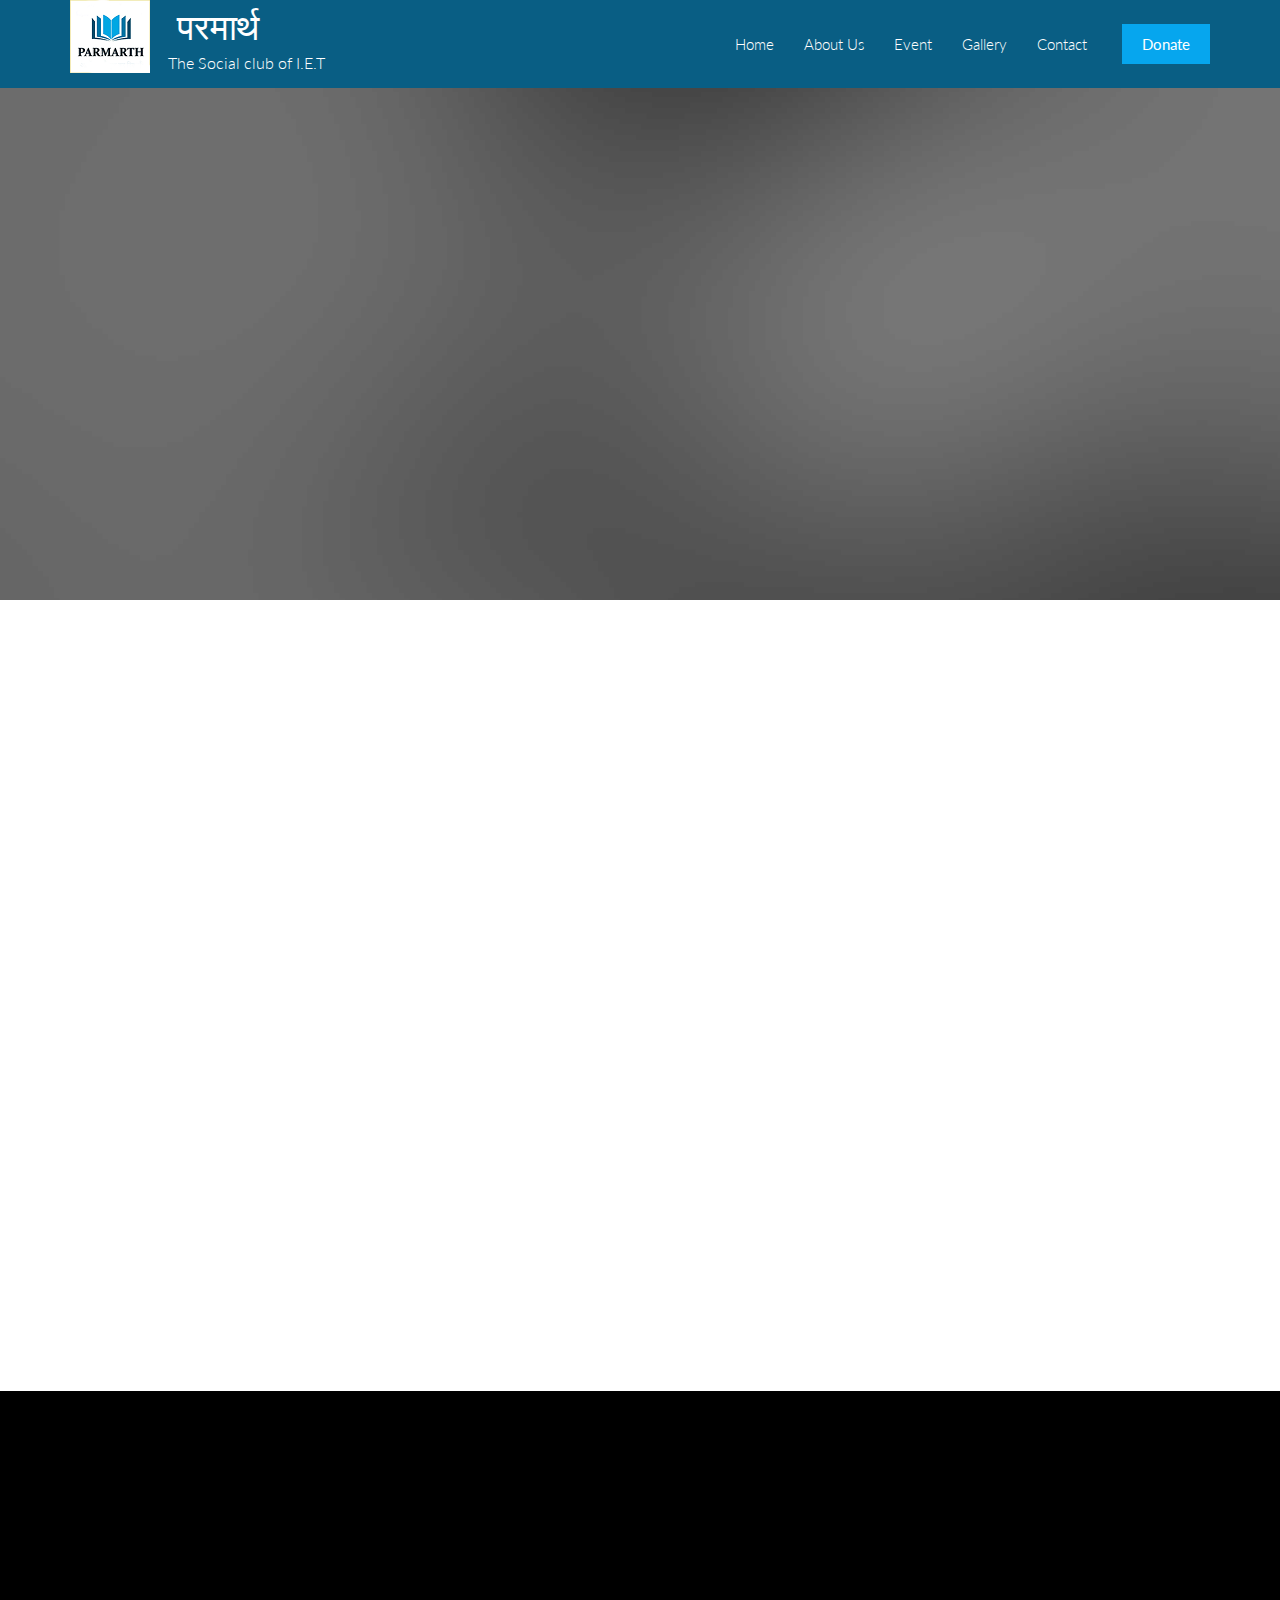
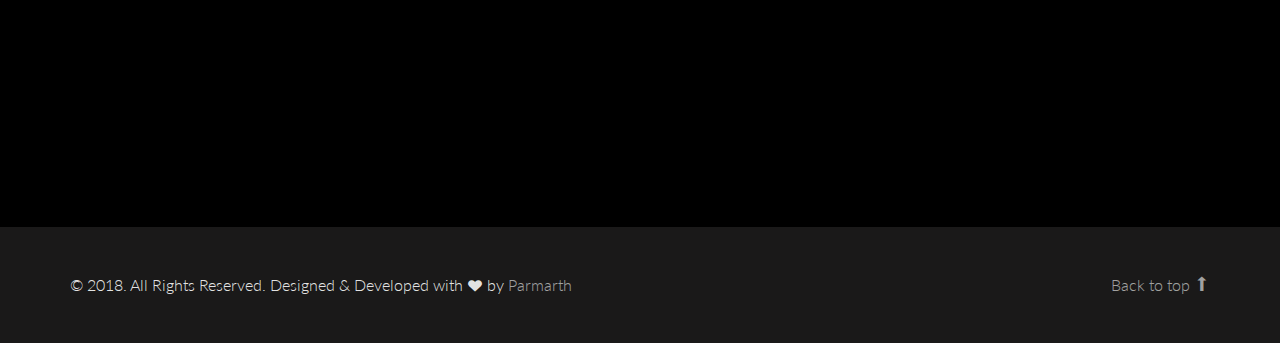
<file: Desktop/Projects/charity/donate.html>
<!DOCTYPE html>

<html lang="en">
  <head>
    <meta charset="utf-8">
    <meta name="viewport" content="width=device-width, initial-scale=1">
    <title>Parmarth</title>
    
    <link href="https://fonts.googleapis.com/css?family=Lato:300,400,700|Montserrat:300,400,700,900" rel="stylesheet">
    <link rel="stylesheet" href="css/styles-merged.css">
    <link rel="stylesheet" href="css/style.min.css">
    <link rel="stylesheet" href="css/custom.css">

    <!--[if lt IE 9]>
      <script src="js/vendor/html5shiv.min.js"></script>
      <script src="js/vendor/respond.min.js"></script>
    <![endif]-->
  </head>
  <body>

    
      <nav class="navbar navbar-default probootstrap-navbar">
        <div class="container">
          <div class="navbar-header">
            <button type="button" class="navbar-toggle collapsed" data-toggle="collapse" data-target="#navbar-collapse" aria-expanded="false" aria-controls="navbar">
              <span class="sr-only">Toggle navigation</span>
              <span class="icon-bar"></span>
              <span class="icon-bar"></span>
              <span class="icon-bar"></span>
            </button>
              <a href="index.html"><img src="img/parmarth2.png"></a>
		   <h1 style="color:white;float:right;transform:translate(-130px,0px);">परमार्थ</h1>
			<p style="color:white;float:right;transform:translate(18px,50px);">The Social club of I.E.T</p>
          </div>

          
         <div id="navbar-collapse" class="navbar-collapse collapse">
            <ul class="nav navbar-nav navbar-right">
              <li><a href="index.html">Home</a></li>
              <li><a href="about.html">About Us</a></li>
              <li><a href="events.html">Event</a></li>
			   <li><a href="gallery.html">Gallery</a></li>
			    <li><a href="contact.html">Contact</a></li>
              
              
              <li class="probootstra-cta-button last"><a href="donate.html" class="btn btn-primary">Donate</a></li>
            </ul>
          </div>
        </div>
      </nav>
      
      <section class="probootstrap-hero probootstrap-hero-inner" style="background-image: url(img/hero_bg_bw_1.jpg)"  data-stellar-background-ratio="0.5">
        <div class="container">
          <div class="row">
            <div class="col-md-12">
              <div class="probootstrap-slider-text probootstrap-animate" data-animate-effect="fadeIn">
                <h1 class="probootstrap-heading probootstrap-animate">Donate <span>Together we can make a difference</span></h1>
              </div>
            </div>
          </div>
        </div>
      </section>

      <section class="probootstrap-section">
        <div class="container">
          <div class="row">
          <div class="col-md-5 probootstrap-animate">
            <form action="#" method="post" class="probootstrap-form">
              <div class="form-group">
                <label for="name">Full Name</label>
                <input type="text" class="form-control" id="name" name="name" placeholder="eg. Parmarth">
              </div>
              <div class="form-group">
                <label for="email">Email</label>
                <input type="email" class="form-control" id="email" name="email" placeholder="eg. parmarth@gmail.com">
              </div>
              <div class="form-group">
                <label for="amount">Amount</label>
                <input type="text" class="form-control" id="amount" name="amount" placeholder="Rs.1000">
              </div>
              <div class="form-group">
                <label for="message">Note</label>
                <textarea cols="30" rows="10" class="form-control" id="message" name="message" placeholder="eg. This donation is for the children who needs food."></textarea>
              </div>
              <div class="form-group">
                <input type="submit" class="btn btn-primary btn-lg" id="submit" name="submit" value="Donate">
              </div>
            </form>
          </div>

          <div class="col-md-6 col-md-push-1 probootstrap-animate">
            
            
            <h4>Lucknow Office</h4>
            <ul class="probootstrap-contact-info">
              <li><i class="icon-pin"></i> <span>I.E.T Lucknow,sitapur road</span></li>
              <li><i class="icon-email"></i><span>www.parmarth.com</span></li>
              <li><i class="icon-phone"></i><span>+917726040294</span></li>
            </ul>

            

            
            
          </div>
          
        </div>
        </div>
      </section>
      

      <footer class="probootstrap-footer probootstrap-bg">
        <div class="container">
          <div class="row">
            <div class="col-md-4 probootstrap-animate">
              <div class="probootstrap-footer-widget">
                <h3>About Us</h3>
                <p>Do you want to be even more successful? Learn to love learning and growth. The more effort you put into improving your skills, the bigger the payoff you will get. Realize that things will be hard at first, but the rewards will be worth it.</p>
                <ul class="probootstrap-footer-social">
                 
                  <li><a href="#"><i class="icon-facebook"></i></a></li>
                  <li><a href="#"><i class="icon-linkedin"></i></a></li>
                  <li><a href="#"><i class="icon-youtube"></i></a></li>
                </ul>
              </div>
            </div>
           
            <div class="col-md-4 probootstrap-animate">
              <div class="probootstrap-footer-widget">
                <h3>Contact Info</h3>
                <ul class="probootstrap-contact-info">
                  <li><i class="icon-location2"></i> <span>I.E.T Lucknown,sitapur road</span></li>
                  <li><i class="icon-mail"></i><span>ietparmarth@gmail.com</span></li>
                  <li><i class="icon-phone2"></i><span>+917726040294</span></li>
                </ul>
                
              </div>
            </div>

            <div class="col-md-4 probootstrap-animate">
              <div class="probootstrap-footer-widget">
                <h3>Donation</h3>
                <p>Together we can make a difference.</p>
                <p><a href="#" class="btn btn-primary">Donate Now</a></p>
              </div>
            </div>
           
          </div>
          <!-- END row -->
          
        </div>

        <div class="probootstrap-copyright">
          <div class="container">
            <div class="row">
              <div class="col-md-8 text-left">
                <p>&copy; 2018. All Rights Reserved. Designed &amp; Developed with <i class="icon icon-heart"></i> by <a href="#">Parmarth</a></p>
              </div>
              <div class="col-md-4 probootstrap-back-to-top">
                <p><a href="#" class="js-backtotop">Back to top <i class="icon-arrow-long-up"></i></a></p>
              </div>
            </div>
          </div>
        </div>
      </footer>

    <script src="js/scripts.min.js"></script>
    <script src="js/main.min.js"></script>
    <script src="js/custom.js"></script>

  </body>
</html>
</file>
<file: Desktop/Projects/charity/css/custom.css>
/* Your custom css code goes here */
</file>
<file: Desktop/Projects/charity/css/style.min.css>
/*!==============================
 * Theme Name: Charity
 * Theme URL: https://probootstrap.com/charity-free-non-profit-responsive-bootstrap-website-template
 * Author: ProBootstrap.com
 * Author URL: https://probootstrap.com
 * License: Released for free under the Creative Commons Attribution 3.0 license (probootstrap.com/license)
 */.btn:active,.probootstrap-navbar,.progress{-webkit-box-shadow:none}@font-face{font-family:icomoon;src:url(../fonts/icomoon/icomoon.eot?1z9v6x);src:url(../fonts/icomoon/icomoon.eot?1z9v6x#iefix) format("embedded-opentype"),url(../fonts/icomoon/icomoon.ttf?1z9v6x) format("truetype"),url(../fonts/icomoon/icomoon.woff?1z9v6x) format("woff"),url(../fonts/icomoon/icomoon.svg?1z9v6x#icomoon) format("svg");font-weight:400;font-style:normal}html{overflow-x:hidden}body{background:#fff;color:#637381;line-height:26px;font-size:16px;font-weight:300;font-family:Lato,Arial,sans-serif}h1,h2,h3,h4,h5,h6{color:#000;line-height:1.5;font-family:Montserrat,Arial,sans-serif;font-weight:400;margin:0 0 30px}h1{font-size:36px}h2{font-size:30px;line-height:38px}.probootstrap-navbar .dropdown-submenu>a:before,.probootstrap-navbar .dropdown>a:before{font-family:icomoon;font-style:normal;font-weight:400;line-height:1;speak:none;font-variant:normal;-webkit-font-smoothing:antialiased;-moz-osx-font-smoothing:grayscale}h3{font-size:24px}h4{font-size:22px}h5{text-transform:uppercase}h5,h6{font-size:14px}ol,p,ul{margin-bottom:30px}a{-webkit-transition:.3s all;transition:.3s all;color:#06A6EE}a:active,a:focus,a:hover{color:#095e84;text-decoration:none}.probootstrap-navbar{border:none;box-shadow:none;border-radius:0;margin-bottom:0;background:#095e84;-webkit-transition:.3s all;transition:.3s all;position:absolute;top:0;left:0;width:100%;z-index:4}@media screen and (max-width:768px){.probootstrap-navbar{background:#000;-webkit-box-shadow:0 2px 10px 0 rgba(0,0,0,.1);box-shadow:0 2px 10px 0 rgba(0,0,0,.1)}}.probootstrap-navbar .navbar-toggle{top:20px;border:none}.probootstrap-navbar .navbar-toggle:focus,.probootstrap-navbar .navbar-toggle:hover{background-color:transparent}.probootstrap-navbar .navbar-toggle span.icon-bar{-webkit-transition:all .15s;transition:all .15s}.probootstrap-navbar .navbar-toggle span:nth-child(2){-webkit-transform:rotate(45deg);transform:rotate(45deg);-webkit-transform-origin:10% 10%;transform-origin:10% 10%}.probootstrap-navbar .navbar-toggle span:nth-child(3){opacity:0}.probootstrap-navbar .navbar-toggle span:nth-child(4){-webkit-transform:rotate(-45deg);transform:rotate(-45deg);-webkit-transform-origin:10% 90%;transform-origin:10% 90%}.probootstrap-navbar .navbar-toggle.collapsed span:nth-child(2),.probootstrap-navbar .navbar-toggle.collapsed span:nth-child(4){-webkit-transform:rotate(0);transform:rotate(0)}.probootstrap-navbar .navbar-toggle.collapsed span:nth-child(3){opacity:1}.probootstrap-navbar .navbar-brand,.probootstrap-navbar .navbar-nav>li>a,.probootstrap-navbar .parent-nav-link-padding{margin-left:15px;margin-right:15px;padding:34px 0}.probootstrap-navbar .dropdown-header{color:rgba(255,255,255,.2);padding-left:10px;text-transform:uppercase}.probootstrap-navbar .dropdown>a{padding-right:10px!important;position:relative;display:block}@media screen and (max-width:480px){.probootstrap-navbar .dropdown>a{display:block;padding-right:0}}.probootstrap-navbar .dropdown>a:before{text-transform:none;position:absolute;top:50%;right:0;margin-right:-10px;margin-top:-11px;content:"\e924";font-size:20px;color:rgba(255,255,255,.5);-webkit-transition:.3s all;transition:.3s all}@media screen and (max-width:768px){.probootstrap-navbar .navbar-brand,.probootstrap-navbar .navbar-nav>li>a,.probootstrap-navbar .parent-nav-link-padding{padding-top:15px!important;padding-bottom:15px!important}.probootstrap-navbar .dropdown>a:before{color:rgba(0,0,0,.2)}}.probootstrap-navbar .dropdown>a:hover:before{-webkit-transform:rotate(180deg);transform:rotate(180deg)}.probootstrap-navbar .dropdown.open>a,.probootstrap-navbar .dropdown:active>a,.probootstrap-navbar .dropdown:focus>a,.probootstrap-navbar .dropdown:hover>a{-webkit-transition:.3s all;transition:.3s all}.probootstrap-navbar .dropdown.open>a:before,.probootstrap-navbar .dropdown:active>a:before,.probootstrap-navbar .dropdown:focus>a:before,.probootstrap-navbar .dropdown:hover>a:before{-webkit-transform:rotate(180deg);transform:rotate(180deg)}.probootstrap-navbar .dropdown>.dropdown-menu>li a{padding:10px;color:rgba(255,255,255,.8)}.probootstrap-navbar .dropdown>.dropdown-menu>li a:hover,.probootstrap-navbar .dropdown>.dropdown-menu>li.open>a,.probootstrap-navbar .dropdown>.dropdown-menu>li:active>a,.probootstrap-navbar .dropdown>.dropdown-menu>li:focus>a,.probootstrap-navbar .dropdown>.dropdown-menu>li:hover>a{color:#fff;background:0 0!important;border-top:none}.probootstrap-navbar .dropdown>.dropdown-menu>li.dropdown-submenu.open>a,.probootstrap-navbar .dropdown>.dropdown-menu>li.dropdown-submenu:active>a,.probootstrap-navbar .dropdown>.dropdown-menu>li.dropdown-submenu:focus>a,.probootstrap-navbar .dropdown>.dropdown-menu>li.dropdown-submenu:hover>a{border-top:none}.probootstrap-navbar .dropdown>.dropdown-menu>li.dropdown-submenu.open>a:before,.probootstrap-navbar .dropdown>.dropdown-menu>li.dropdown-submenu:active>a:before,.probootstrap-navbar .dropdown>.dropdown-menu>li.dropdown-submenu:focus>a:before,.probootstrap-navbar .dropdown>.dropdown-menu>li.dropdown-submenu:hover>a:before{color:#000}.probootstrap-navbar .dropdown>.dropdown-menu>li.active>a{color:#fff}.probootstrap-navbar .navbar-right .dropdown-menu{right:auto}.probootstrap-navbar .dropdown-menu{border:none;background:#06A6EE;border-radius:0;-webkit-box-shadow:0 0 7px 0 rgba(0,0,0,.15);box-shadow:0 0 7px 0 rgba(0,0,0,.15);min-width:200px;white-space:normal;word-wrap:break-word}.probootstrap-half .image .image-bg img,.probootstrap-service-2 .image .image-bg img{min-width:100%;min-height:100%}.probootstrap-navbar .dropdown-menu a{white-space:normal}@media screen and (max-width:768px){.probootstrap-navbar .dropdown-menu{width:100%;padding:10px 15px}.probootstrap-navbar .dropdown-menu a{color:#fff}}.probootstrap-navbar .navbar-brand{padding-top:0!important;padding-bottom:0!important;font-size:30px;text-transform:uppercase;background:url(../img/logo.png) left 100% no-repeat;top:24px;position:relative;width:220px;height:43px;text-indent:-999999px;-webkit-transition:.2s all;transition:.2s all}@media screen and (max-width:768px){.probootstrap-navbar .navbar-brand{top:0;background-position:left 100%;margin-top:20px;margin-bottom:20px}}@media only screen and (-webkit-min-device-pixel-ratio:2),only screen and (min--moz-device-pixel-ratio:2),only screen and (min-device-pixel-ratio:2),only screen and (min-resolution:192dpi),only screen and (min-resolution:2dppx){.probootstrap-navbar .navbar-brand{position:relative;width:220px;height:43px;background:url(../img/logo@2x.png) left 100% no-repeat;background-size:cover}}.probootstrap-navbar .navbar-nav>li>a{color:#fff;font-size:15px;position:relative}@media screen and (max-width:768px){.probootstrap-navbar .navbar-nav>li>a{padding-top:8px;padding-bottom:8px;color:rgba(255,255,255,.7)}}.probootstrap-navbar .navbar-nav>li>a:active,.probootstrap-navbar .navbar-nav>li>a:focus,.probootstrap-navbar .navbar-nav>li>a:hover{color:rgba(255,255,255,.7)}.probootstrap-navbar .navbar-nav>li.open>a,.probootstrap-navbar .navbar-nav>li.open>a:focus,.probootstrap-navbar .navbar-nav>li.open>a:hover{background:0 0}.probootstrap-navbar .navbar-nav>li.active>a{background:0 0!important;color:#06A6EE!important}.probootstrap-navbar .navbar-nav>li.active>a:active,.probootstrap-navbar .navbar-nav>li.active>a:focus,.probootstrap-navbar .navbar-nav>li.active>a:hover{background:0 0}.probootstrap-navbar .navbar-nav>li>.dropdown-menu:before{border:1px solid #06A6EE;content:"";position:absolute;top:-20px;left:40px;border-color:rgba(253,190,52,0);border-bottom-color:#06A6EE;border-width:10px;margin-left:-10px}@media screen and (max-width:768px){.probootstrap-navbar .navbar-nav>li.active>a{color:rgba(255,255,255,.7)!important}.probootstrap-navbar .navbar-nav>li>.dropdown-menu:before{display:none}}.probootstrap-navbar .navbar-nav>li.probootstra-cta-button>a{padding:10px 20px;margin-top:24px;background:#06A6EE;color:#fff;border-radius:0;border:none}.probootstrap-navbar .navbar-nav>li.probootstra-cta-button>a:active,.probootstrap-navbar .navbar-nav>li.probootstra-cta-button>a:focus{outline:0}.probootstrap-navbar .navbar-nav>li.probootstra-cta-button>a.btn-ghost{background:0 0;border-radius:0;color:#fff;border:2px solid rgba(255,255,255,.4)}.probootstrap-navbar .navbar-nav>li.probootstra-cta-button.last{margin-left:20px}.probootstrap-navbar .navbar-nav>li.probootstra-cta-button.last>a{margin-left:0;margin-right:0}@media screen and (max-width:768px){.probootstrap-navbar .navbar-nav>li.probootstra-cta-button>a{margin-bottom:10px;margin-top:0}.probootstrap-navbar .navbar-nav>li.probootstra-cta-button.last{margin-left:0}.probootstrap-navbar .navbar-nav>li.probootstra-cta-button.last>a{margin-left:15px;margin-right:15px}}.probootstrap-navbar .navbar-nav .dropdown li.active>a{background:0 0}.probootstrap-navbar .dropdown-submenu{position:relative}.probootstrap-navbar .dropdown-submenu .dropdown-menu{top:0;left:100%;margin-top:-1px}.probootstrap-navbar .dropdown-submenu>a{display:block}.probootstrap-navbar .dropdown-submenu>a:before{text-transform:none;position:absolute;top:50%;right:0;margin-right:10px;margin-top:-11px;content:"\e926";font-size:20px;color:rgba(0,0,0,.5);-webkit-transition:.3s all;transition:.3s all}.container-fluid .dropdown-submenu,.probootstrap-navbar .navbar-right .dropdown-submenu{position:relative}.container-fluid .dropdown-submenu .dropdown-menu,.probootstrap-navbar .navbar-right .dropdown-submenu .dropdown-menu{left:auto;right:100%;margin-top:-1px;top:0}@media screen and (max-width:768px){.probootstrap-navbar .dropdown-submenu>a:before{color:rgba(0,0,0,.2)}}.probootstrap-navbar .dropdown-submenu>a:hover:before{color:rgba(0,0,0,.3);-webkit-transform:rotate(180deg);transform:rotate(180deg)}.container-fluid .navbar-brand{margin-left:15px}@media screen and (max-width:480px){.container-fluid .dropdown-submenu:hover>.dropdown-menu,.probootstrap-navbar .dropdown-submenu:hover>.dropdown-menu{display:block}.probootstrap-cta h2{text-align:center}}@-webkit-keyframes zoomout{0%{background-size:120% auto}100%{background-size:100% auto}}@keyframes zoomout{0%{background-size:120% auto}100%{background-size:100% auto}}.probootstrap-hero{z-index:1;height:800px;background-size:cover;background-repeat:no-repeat;position:relative;-webkit-animation:zoomout 5s linear 1;animation:zoomout 5s linear 1}@media screen and (max-width:1024px){.probootstrap-hero{height:700px}}@media screen and (max-width:768px){.probootstrap-hero{background-position:center center;height:inherit}}.probootstrap-hero.probootstrap-hero-inner{height:600px}@media screen and (max-width:768px){.probootstrap-hero.probootstrap-hero-inner{height:inherit;padding:3em 0}}.probootstrap-hero .probootstrap-slider-text{padding-top:300px}@media screen and (max-width:1024px){.probootstrap-hero .probootstrap-slider-text{padding-top:250px}}.probootstrap-hero .probootstrap-slider-text h1{text-transform:uppercase;font-size:80px;color:#fff;font-weight:900;line-height:60px}@media screen and (max-width:768px){.probootstrap-hero .probootstrap-slider-text{padding-top:200px}.probootstrap-hero .probootstrap-slider-text h1{font-size:50px;line-height:40px}}.probootstrap-hero .probootstrap-slider-text h1 span{display:block;font-size:30px;text-transform:none;font-weight:300;font-family:Lato,Arial,sans-serif}.probootstrap-service-intro{position:absolute;bottom:0;width:100%;overflow:hidden}.probootstrap-service-intro .probootstrap-service-intro-flex{display:-webkit-box;display:-ms-flexbox;display:flex;-ms-flex-wrap:wrap;flex-wrap:wrap}.probootstrap-service-intro .probootstrap-service-intro-flex .item{width:33.333%;background:#095e84;padding:20px;border-right:1px solid rgba(255,255,255,.3)}@media screen and (max-width:768px){.probootstrap-hero .probootstrap-slider-text h1 span{line-height:1.5;font-size:20px}.probootstrap-service-intro{position:relative;margin-bottom:30px}.probootstrap-service-intro .probootstrap-service-intro-flex .item{width:100%}}.probootstrap-service-intro .probootstrap-service-intro-flex .item:last-child{border-right:none}.probootstrap-service-intro .probootstrap-service-intro-flex .item .icon,.probootstrap-service-intro .probootstrap-service-intro-flex .item .text{display:table-cell;vertical-align:top}.probootstrap-service-intro .probootstrap-service-intro-flex .item .icon{width:80px}.probootstrap-service-intro .probootstrap-service-intro-flex .item .icon i{font-size:50px;color:#fff}.probootstrap-service-intro .probootstrap-service-intro-flex .item .text h2,.probootstrap-service-intro .probootstrap-service-intro-flex .item .text p{margin:0;padding:0;color:#fff;line-height:1.5}.probootstrap-service-intro .probootstrap-service-intro-flex .item .text h2{font-size:18px;color:#000;text-transform:uppercase}.probootstrap-service-intro .probootstrap-service-intro-flex .item .text p{color:rgba(255,255,255,.7)}.probootstrap-service-intro .probootstrap-service-intro-flex .item .text a{color:#fff;text-decoration:underline}.btn{border:none;border-radius:0;padding-left:30px;padding-right:30px}.btn:active{-webkit-transition:.2s all;transition:.2s all;-webkit-transform:scale(.95);transform:scale(.95);box-shadow:none}.btn.btn-lg{line-height:1.5}.btn.btn-primary{border:1px solid #06A6EE;background:#06A6EE;color:#fff}.btn.btn-primary:active,.btn.btn-primary:focus,.btn.btn-primary:hover{background:#000;color:#fff;border:1px solid #000}.btn.btn-primary:active,.btn.btn-primary:focus{outline:0;border:1px solid #000}.btn.btn-ghost{background:0 0;border:1px solid #06A6EE;color:#06A6EE}.btn.btn-ghost:hover{background:#06A6EE;color:#fff}.btn.btn-ghost:active,.btn.btn-ghost:focus{outline:0;background:0 0;color:#06A6EE;border:1px solid #06A6EE}.btn.btn-black{background:#000;color:#fff;border:1px solid #000}.btn.btn-black:active,.btn.btn-black:focus,.btn.btn-black:hover{border:1px solid #06A6EE;background:#06A6EE;color:#fff}.btn.btn-black:active,.btn.btn-black:focus{outline:0}.probootstrap-section{padding:4em 0;position:relative}.probootstrap-section.probootstrap-section-sm{padding:3em 0}.probootstrap-section.probootstrap-border-top{border-top:1px solid rgba(0,0,0,.1)}.probootstrap-section.probootstrap-border-bottom{border-bottom:1px solid rgba(0,0,0,.1)}.probootstrap-section>.container.probootstrap-border-top{padding-top:50px;border-top:1px solid rgba(0,0,0,.1)}.probootstrap-section.probootstrap-section-colored,.probootstrap-section.probootstrap-section-dark{background:#06A6EE}.probootstrap-section.probootstrap-section-colored .section-heading h2,.probootstrap-section.probootstrap-section-dark .section-heading h2{color:#fff}.probootstrap-section.probootstrap-section-colored .section-heading p,.probootstrap-section.probootstrap-section-dark .section-heading p{color:rgba(255,255,255,.6)}.probootstrap-section.probootstrap-section-dark{background:#333}.probootstrap-section.probootstrap-bg-white{background:#fff}@media screen and (max-width:768px){.probootstrap-section{padding:3em 0}}.probootstrap-section.probootstrap-bg{background-size:cover;background-repeat:no-repeat}.probootstrap-section.probootstrap-bg:before{position:absolute;content:"";background:rgba(0,0,0,.4);top:0;left:0;right:0;bottom:0}.probootstrap-half{display:-webkit-box;display:-ms-flexbox;display:flex;-ms-flex-wrap:wrap;flex-wrap:wrap}.probootstrap-half .image,.probootstrap-half .text{width:50%}.probootstrap-half .image{overflow:hidden;position:relative}.probootstrap-half .image .image-bg{position:absolute;left:50%;top:50%;-webkit-transform:translateY(-50%) translateX(-50%);transform:translateY(-50%) translateX(-50%)}.probootstrap-half .text{padding:100px;background:#1a1919}@media screen and (max-width:1000px){.probootstrap-half .image{width:100%;height:200px}.probootstrap-half .text{width:100%;padding:30px 15px;float:left}}.probootstrap-half .text h3{color:#fff;line-height:30px;font-size:30px;margin-bottom:30px;text-transform:uppercase;font-weight:700}@media screen and (max-width:768px){.probootstrap-half .text h3{font-size:24px;line-height:24px}}.probootstrap-half .text p{font-size:18px;color:rgba(255,255,255,.5);line-height:1.5}.section-heading{margin-bottom:40px}@media screen and (max-width:768px){.section-heading h1{font-size:24px;line-height:24px}}.section-heading h2{line-height:30px;font-size:30px;margin-bottom:10px;text-transform:uppercase;font-weight:700}@media screen and (max-width:768px){.section-heading h2{font-size:24px;line-height:24px}.section-heading p{font-size:16px;line-height:24px}}.lead{font-size:18px;line-height:32px;font-weight:400}.probootstrap-cta{padding:3em 0;background:#06A6EE;color:#fff}.probootstrap-cta h2{margin:12px 0 0;padding:0;color:#fff;float:left;line-height:1.5;font-weight:300}@media screen and (max-width:768px){.probootstrap-cta h2{float:none;width:100%;margin:0 0 30px}}.probootstrap-cta .btn{float:right;margin-top:10px}@media screen and (max-width:768px){.probootstrap-cta .btn{float:none;width:100%;margin-top:0}}.probootstrap-cta .btn.btn-ghost{width:200px;border:1px solid #fff;color:#fff}@media screen and (max-width:480px){.probootstrap-cta .btn.btn-ghost{width:100%}}.probootstrap-cta .btn.btn-ghost:hover{background:#fff;color:#06A6EE}.probootstrap-footer{padding:7em 0 0;background:#000;color:rgba(255,255,255,.9)}.probootstrap-footer a{color:rgba(255,255,255,.6)}.probootstrap-footer a:hover{color:#fff}.probootstrap-footer .probootstrap-copyright{padding:3em 0;margin-top:20px;background:#1a1919}@media screen and (max-width:768px){.probootstrap-footer{padding:3em 0}.probootstrap-footer .probootstrap-copyright{margin-top:0}}.probootstrap-footer .probootstrap-copyright p{line-height:20px}.probootstrap-footer .probootstrap-copyright p .icon{position:relative;top:2px}.probootstrap-footer .probootstrap-copyright p:last-child{margin-bottom:0}.probootstrap-footer .probootstrap-footer-widget{float:left;width:100%;margin-bottom:30px}.probootstrap-footer .probootstrap-footer-widget h3{color:#fff;font-size:24px;font-weight:300}.probootstrap-footer .probootstrap-footer-widget ul{margin:0;padding:0 0 20px}.probootstrap-footer .probootstrap-footer-widget ul li{margin:0 0 10px;padding:0;list-style:none}.probootstrap-footer .probootstrap-footer-widget .probootstrap-contact-info li{display:block}.probootstrap-footer .probootstrap-footer-widget .probootstrap-contact-info li i{display:table-cell;vertical-align:top;width:40px;color:rgba(255,255,255,.3)}.probootstrap-footer .probootstrap-footer-widget .probootstrap-contact-info li span{vertical-align:top;display:table-cell}.probootstrap-footer .probootstrap-back-to-top{text-align:right}@media screen and (max-width:768px){.probootstrap-footer .probootstrap-back-to-top{text-align:left;margin-top:30px}}.probootstrap-news{padding:0;margin:0}.probootstrap-news li{padding:0;margin:0 0 20px;list-style:none}.probootstrap-news li h3{line-height:25px;font-size:18px;margin:0}.probootstrap-news li h3 a:hover{color:#000}.probootstrap-news li p{margin-bottom:10px}.probootstrap-news li .probootstrap-date{color:#ccc;text-transform:uppercase}.probootstrap-news li .probootstrap-meta a{margin:0 20px 10px 0;color:#ccc}.news-entry h2 a,.probootstrap-news li .probootstrap-meta a:hover{color:#000}.news-entry h2 a:hover{color:#06A6EE}.probootstrap-news-date{color:#ccc;text-transform:uppercase}.probootstrap-meta-share a{margin:0 20px 10px 0;color:#ccc}.probootstrap-image-text-block h2 a,.probootstrap-meta-share a:hover{color:#000}.probootstrap-image-text-block{margin-bottom:30px}.probootstrap-image-text-block figure{margin-bottom:0}.probootstrap-image-text-block .probootstrap-cause-inner{padding:20px;border:1px solid #e6e5e5;border-top:none}.probootstrap-image-text-block h2{font-size:20px;line-height:24px;margin-bottom:10px}.probootstrap-image-text-block :last-child{margin-bottom:0}.probootstrap-cause .probootstrap-goal,.probootstrap-cause .probootstrap-raised{font-size:13px;text-transform:uppercase;color:#b3b2b2}.probootstrap-cause .probootstrap-goal span,.probootstrap-cause .probootstrap-raised span{color:#01c632;font-size:24px;display:block}.probootstrap-cause .probootstrap-goal{text-align:right}.probootstrap-cause .probootstrap-date{margin-bottom:20px;color:#b3b2b2}.probootstrap-cause .probootstrap-date i{color:#d9d9d9}.progress{background-color:#e6e5e5;height:7px;margin:0 0 10px;overflow:visible;border-radius:10px;position:relative;box-shadow:none}.progress-bar{border:none;background-color:#06A6EE;border-radius:10px;-webkit-box-shadow:none;box-shadow:none;position:relative}.progress-bar>span{background:#06A6EE;padding:2px 4px;font-size:10px;position:absolute;right:0;top:-32px;color:#fff}.progress-bar>span:before{content:"";width:0;height:0;border-left:5px solid transparent;border-right:5px solid transparent;border-top:7px solid #06A6EE;position:absolute;bottom:-7px;left:50%;-webkit-transform:translateX(-50%);transform:translateX(-50%)}.probootstrap-uppercase{color:#b3b2b2;font-size:14px;margin-bottom:5px}.probootstrap-footer-social{padding:0;margin:0}.probootstrap-footer-social li{display:inline;padding:0;margin:0;list-style:none}.probootstrap-footer-social li a{padding:10px;font-size:22px}.probootstrap-footer-social li:first-child>a{padding-left:0}.probootstrap-donors{padding:20px;-webkit-transition:.3s all;transition:.3s all;position:relative;top:0;margin-bottom:20px;background:#fff}.probootstrap-donors .media{margin-bottom:20px}.probootstrap-donors .media img{border-radius:50%;width:200px;margin:0 auto}.probootstrap-donors .text h3{font-size:20px;margin:0}.probootstrap-donors .text p{margin-bottom:10px}.probootstrap-donors .text .donated{font-size:12px;text-transform:uppercase;color:#b3b2b2}.probootstrap-donors .text .donated .money{color:#01c632;font-size:15px;display:block}.probootstrap-donors .probootstrap-footer-social li a{font-size:15px}.probootstrap-donors .probootstrap-footer-social li.twitter a{color:#1da1f2}.probootstrap-donors .probootstrap-footer-social li.facebook a{color:#3b5998}.probootstrap-donors .probootstrap-footer-social li.instagram a{color:#e1306c}.probootstrap-donors .probootstrap-footer-social li.google-plus a{color:#dd4b39}.probootstrap-donors:focus,.probootstrap-donors:hover{top:-10px;-webkit-box-shadow:0 2px 20px 0 rgba(0,0,0,.1);box-shadow:0 2px 20px 0 rgba(0,0,0,.1)}.probootstrap-counter-wrap{float:left;width:100%;margin-bottom:30px}.probootstrap-counter-wrap .probootstrap-icon,.probootstrap-counter-wrap .probootstrap-text{display:table-cell;vertical-align:top}.probootstrap-counter-wrap .probootstrap-icon{width:60px}.probootstrap-counter-wrap .probootstrap-icon i{font-size:40px;color:#06A6EE}.probootstrap-counter-wrap .probootstrap-text .probootstrap-counter{display:block;font-size:40px;color:#000;margin-bottom:10px;font-family:Montserrat,Arial,sans-serif}.probootstrap-counter-wrap .probootstrap-text .probootstrap-counter-label{display:block;color:#b3b2b2;line-height:20px}.probootstrap-overlap{margin-top:-150px;position:relative}.nav-pills.probootstrap-center,.nav-tabs.probootstrap-center{text-align:center}.nav-pills.probootstrap-center>li,.nav-tabs.probootstrap-center>li{float:none;display:inline-block;zoom:1}.nav-pills.probootstrap-tabs>li>a,.nav-tabs.probootstrap-tabs>li>a{border-radius:0;padding:20px 30px;background:#06A6EE;color:#fff;font-size:16px;border:none!important}@media screen and (max-width:480px){.nav-pills.probootstrap-center>li,.nav-pills.probootstrap-tabs>li>a,.nav-tabs.probootstrap-center>li,.nav-tabs.probootstrap-tabs>li>a{width:100%;display:block}}.nav-pills.probootstrap-tabs>li>a:hover,.nav-tabs.probootstrap-tabs>li>a:hover{background:#fdb61b}.nav-pills.probootstrap-tabs>li>a:active,.nav-pills.probootstrap-tabs>li>a:focus,.nav-tabs.probootstrap-tabs>li>a:active,.nav-tabs.probootstrap-tabs>li>a:focus{outline:0}.nav-pills.probootstrap-tabs>li.active>a,.nav-tabs.probootstrap-tabs>li.active>a{background:#fff;color:#000}.nav-pills.probootstrap-tabs.no-border,.nav-tabs.probootstrap-tabs.no-border{border-bottom:none}.probootstrap-tab-style-1{position:absolute;bottom:1px;width:100%}@media screen and (max-width:768px){.probootstrap-overlap{margin-top:-100px}.probootstrap-tab-section{padding-bottom:0!important}.probootstrap-tab-style-1{position:relative}}.probootstrap-date,.probootstrap-location{display:block;color:#666}.probootstrap-date i,.probootstrap-location i{color:#ccc;position:relative;top:2px;width:30px;display:inline-block;zoom:1}.probootstrap-featured-news-box .probootstrap-media{position:relative;z-index:1}.probootstrap-featured-news-box .probootstrap-text{position:relative;z-index:2;background:#fff;padding:20px;-webkit-box-shadow:0 2px 10px 0 rgba(0,0,0,.05);box-shadow:0 2px 10px 0 rgba(0,0,0,.05);margin-left:10px;margin-right:10px;top:-30px;-webkit-transition:.3s all;transition:.3s all;border-bottom:3px solid #06A6EE}.probootstrap-featured-news-box .probootstrap-text h3{font-size:18px;margin:0 0 10px;line-height:22px}.probootstrap-featured-news-box .probootstrap-text p{color:#666}.probootstrap-featured-news-box:focus,.probootstrap-featured-news-box:hover{outline:0}.probootstrap-featured-news-box:focus .probootstrap-text,.probootstrap-featured-news-box:hover .probootstrap-text{background:#06A6EE;top:-40px;-webkit-box-shadow:0 2px 20px 0 rgba(0,0,0,.1);box-shadow:0 2px 20px 0 rgba(0,0,0,.1)}.probootstrap-featured-news-box:focus .probootstrap-text h3,.probootstrap-featured-news-box:hover .probootstrap-text h3{font-size:18px;margin:0 0 10px;color:#fff}.probootstrap-featured-news-box:focus .probootstrap-text p,.probootstrap-featured-news-box:hover .probootstrap-text p{color:rgba(255,255,255,.7)}.probootstrap-featured-news-box:focus .probootstrap-text .probootstrap-date,.probootstrap-featured-news-box:focus .probootstrap-text .probootstrap-location,.probootstrap-featured-news-box:hover .probootstrap-text .probootstrap-date,.probootstrap-featured-news-box:hover .probootstrap-text .probootstrap-location{color:rgba(255,255,255,.8)}.probootstrap-featured-news-box:focus .probootstrap-text .probootstrap-date i,.probootstrap-featured-news-box:focus .probootstrap-text .probootstrap-location i,.probootstrap-featured-news-box:hover .probootstrap-text .probootstrap-date i,.probootstrap-featured-news-box:hover .probootstrap-text .probootstrap-location i{color:rgba(255,255,255,.4)}.service{margin-bottom:30px;float:left;width:100%;padding:40px;border:1px solid rgba(0,0,0,.1)}.service .icon{display:block;margin-bottom:30px}.service .icon i{font-size:40px;color:#06A6EE}.service h3{font-size:22px;margin-bottom:20px}.service p{font-size:15px}.service.left-icon{padding:0;border:none;margin-bottom:20px!important}.service.left-icon .icon,.service.left-icon .text{display:table-cell;vertical-align:top}.service.left-icon .icon{width:70px;position:relative;top:20px}.service.left-icon .icon i{font-size:40px}.service.left-icon .text{display:table-cell}.service.left-icon h3{font-size:22px;margin-bottom:0}.service.left-icon p{font-size:14px}.service.left-icon p:last-child{margin-bottom:0}.service.hover_service{-webkit-transition:.3s all;transition:.3s all}.service.hover_service:focus,.service.hover_service:hover{-webkit-box-shadow:0 2px 20px 0 rgba(0,0,0,.1);box-shadow:0 2px 20px 0 rgba(0,0,0,.1);border:1px solid transparent}.probootstrap-service-2{display:-webkit-box;display:-ms-flexbox;display:flex;-ms-flex-wrap:wrap;flex-wrap:wrap;-webkit-box-shadow:0 2px 20px 0 rgba(0,0,0,.1);box-shadow:0 2px 20px 0 rgba(0,0,0,.1);margin-bottom:40px}.probootstrap-service-2 .image{width:40%;overflow:hidden;position:relative}.probootstrap-service-2 .text{width:60%;padding:20px}@media screen and (max-width:480px){.probootstrap-service-2 .image,.probootstrap-service-2 .text{width:100%}.probootstrap-service-2 .image{width:100%;height:200px}}.probootstrap-service-2 .image .image-bg{position:absolute;left:50%;top:50%;-webkit-transform:translateY(-50%) translateX(-50%);transform:translateY(-50%) translateX(-50%)}.probootstrap-service-2 .text h3{font-size:20px;margin:0}.probootstrap-service-2 .text p{margin-bottom:20px}.probootstrap-service-2 .text p:last-child{margin-bottom:0}.probootstrap-service-2 .text .probootstrap-meta{font-size:14px;color:#b3b2b2}.enrolled-count{display:block;margin-top:10px;font-size:12px;color:#b3b2b2;font-family:Montserrat,Arial,sans-serif;font-style:italic}.gal-item{margin-bottom:10px}.probootstrap-gallery{width:100%;float:left}.probootstrap-gallery figure{display:block;width:32%;margin-right:2%;float:left;margin-bottom:20px}.probootstrap-gallery figure:nth-of-type(3n+3){margin-right:0}.probootstrap-gallery figure figcaption{display:none}.probootstrap-gallery img{width:100%;height:auto}.probootstrap-gallery.four-col figure{width:23.5%;margin-right:2%;float:left}.probootstrap-gallery.four-col figure:nth-of-type(4n+4){margin-right:0}.probootstrap-gallery.three-col figure{width:32%;margin-right:2%;float:left}.probootstrap-gallery.three-col figure:nth-of-type(3n+3){margin-right:0}.probootstrap-gallery.two-col figure{width:49%;margin-right:2%;float:left}.probootstrap-gallery.two-col figure:nth-of-type(2n+2){margin-right:0}.grid-item{float:left}.gutter-sizer{width:2%}.isotope .isotope-item{-webkit-transition-duration:.6s;transition-duration:.6s;-webkit-transition-property:-webkit-transform,opacity;-webkit-transition-property:opacity,-webkit-transform;transition-property:opacity,-webkit-transform;transition-property:transform,opacity;transition-property:transform,opacity,-webkit-transform}.grid-item,.grid-sizer{margin-bottom:0}.grid-item img,.grid-sizer img{max-width:100%;margin-bottom:0;transition:all .3s ease-in-out;-moz-transition:all .3s ease-in-out;-webkit-transition:all .3s ease-in-out}.two-cols .grid-item,.two-cols .grid-sizer{width:49%}@media screen and (max-width:768px){.two-cols .grid-item,.two-cols .grid-sizer{width:49%}}@media screen and (max-width:768px) and (max-width:992px){.two-cols .grid-item img,.two-cols .grid-sizer img{margin-bottom:10px}}@media screen and (max-width:768px) and (max-width:768px){.two-cols .grid-item img,.two-cols .grid-sizer img{margin-bottom:10px}}@media screen and (max-width:480px){.two-cols .grid-item,.two-cols .grid-sizer{width:100%;margin-left:0;margin-right:0}}.three-cols .grid-item,.three-cols .grid-sizer{width:32%}@media screen and (max-width:768px){.three-cols .grid-item,.three-cols .grid-sizer{width:48%;margin-bottom:10px}}@media screen and (max-width:480px){.three-cols .grid-item,.three-cols .grid-sizer{width:100%;margin-left:0;margin-right:0}}.four-cols .grid-item,.four-cols .grid-sizer{width:23.5%}@media screen and (max-width:768px){.four-cols .grid-item,.four-cols .grid-sizer{width:32%;margin-bottom:10px}}@media screen and (max-width:480px){.four-cols .grid-item,.four-cols .grid-sizer{width:100%;margin-left:0;margin-right:0}}.probootstrap-gallery-item{padding:0;margin:0 0 20px;list-style:none;float:left;cursor:pointer;position:relative}.probootstrap-gallery-item img{max-width:100%;-webkit-transition:.3s all;transition:.3s all}.probootstrap-gallery-item a{display:block;float:left;width:100%}.probootstrap-gallery-item:hover img{opacity:.7}.probootstrap-form{margin-bottom:50px}.probootstrap-form label{font-weight:400}.probootstrap-form .form-control{height:46px;-webkit-box-shadow:none;box-shadow:none;font-size:16px;-webkit-appearance:none;-moz-appearance:none;appearance:none}.probootstrap-form .form-control:active,.probootstrap-form .form-control:focus{-webkit-box-shadow:none;box-shadow:none;border-color:#06A6EE}.probootstrap-form textarea.form-control{height:inherit;resize:vertical}.probootstrap-animate{opacity:0;visibility:hidden}.modal .modal-content{border-radius:0;border:none;position:relative;-webkit-box-shadow:0 0 40px 0 rgba(0,0,0,.2);box-shadow:0 0 40px 0 rgba(0,0,0,.2)}.modal .modal-content .close{position:absolute;top:10px;right:10px;z-index:100;font-size:26px}.modal .probootstrap-modal-flex{display:-webkit-box;display:-ms-flexbox;display:flex;-ms-flex-wrap:wrap;flex-wrap:wrap}.modal .probootstrap-modal-flex .probootstrap-modal-figure{width:40%;background-size:cover;background-position:center center;background-repeat:no-repeat}.modal .probootstrap-modal-flex .probootstrap-modal-content{width:60%;padding:40px;position:relative}@media screen and (max-width:480px){.modal .modal-content .close{top:20px;right:20px}.modal .probootstrap-modal-flex .probootstrap-modal-figure{height:200px}.modal .probootstrap-modal-flex .probootstrap-modal-content{padding-left:15px;padding-right:15px}.modal .probootstrap-modal-flex .probootstrap-modal-content,.modal .probootstrap-modal-flex .probootstrap-modal-figure{width:100%}.modal .probootstrap-modal-flex .btn{margin-bottom:10px}}.modal .probootstrap-modal-flex .form-control{height:40px}.modal .probootstrap-modal-flex .probootstrap-remember{float:left}.modal .probootstrap-modal-flex .probootstrap-forgot{float:right}.modal .probootstrap-modal-flex .form-group{position:relative}.modal .probootstrap-modal-flex .probootstrap-or{padding:10px 0;text-align:center;display:block;font-size:11px;text-transform:uppercase}.modal .probootstrap-modal-flex .probootstrap-or>span{display:block}.modal .probootstrap-modal-flex .probootstrap-or>span:before{height:1px;left:0;right:0;top:50%;background:#ccc;width:100%;content:"";position:absolute}.modal .probootstrap-modal-flex .probootstrap-or em{color:#ccc;display:inline-block;background:#fff;position:relative;z-index:2;padding:0 4px;font-style:normal}.modal .probootstrap-modal-flex .btn-connect-facebook{background:#3b5998;border-color:#3b5998;color:#fff}.modal .probootstrap-modal-flex .btn-connect-twitter{background:#1da1f2;border-color:#1da1f2;color:#fff}.modal .probootstrap-modal-flex .btn-connect-google{background:#ea4335;border-color:#ea4335;color:#fff}.modal .vertical-alignment-helper{display:table;height:100%;width:100%;pointer-events:none}.modal .vertical-align-center{display:table-cell;vertical-align:middle;pointer-events:none}.modal .modal-content{width:inherit;height:inherit;margin:0 auto;pointer-events:all}.probootstrap-contact-info{padding:0;margin:0 0 30px}.probootstrap-contact-info li{padding:0;margin:20px 0 15px;list-style:none;line-height:24px}.probootstrap-contact-info li>i,.probootstrap-contact-info li>span{vertical-align:top;display:table-cell}.probootstrap-contact-info li>i{font-size:20px;position:relative;top:2px;width:30px}.probootstrap-team{margin-bottom:30px;float:left;display:block;position:relative;overflow:hidden;z-index:2}.probootstrap-team img{-webkit-transition:.3s all;transition:.3s all;-webkit-transition-timing-function:cubic-bezier(.57,.21,.69,1.25);transition-timing-function:cubic-bezier(.57,.21,.69,1.25)}.probootstrap-team .probootstrap-team-info{visibility:hidden;opacity:0;position:absolute;top:50%;width:100%;-webkit-transform:translateY(-50%);transform:translateY(-50%);-webkit-transition:.3s all;transition:.3s all;-webkit-transition-timing-function:cubic-bezier(.57,.21,.69,1.25);transition-timing-function:cubic-bezier(.57,.21,.69,1.25);text-align:center;margin-top:20px;z-index:3;display:block}@media screen and (max-width:480px){.modal .probootstrap-modal-flex .probootstrap-forgot{float:left}.probootstrap-team{overflow:visible}.probootstrap-team img{max-width:100%}.probootstrap-team .probootstrap-team-info{position:relative;top:inherit!important;margin-top:0!important;visibility:visible;opacity:1;-webkit-transform:translateY(0);transform:translateY(0)}}.flexslider .slides>li.overlay:before,.probootstrap-team:before{content:"";top:0;left:0;bottom:0;right:0}.probootstrap-team .probootstrap-team-info h3{font-size:18px;color:#fff}.probootstrap-team .probootstrap-team-info h3 .position{display:block;font-size:14px;color:rgba(255,255,255,.4)}.probootstrap-team:before{visibility:hidden;opacity:0;position:absolute;background:rgba(0,0,0,.7);-webkit-transition:.3s all;transition:.3s all;z-index:1}.probootstrap-team:focus img,.probootstrap-team:hover img{-webkit-transform:scale(1.1);transform:scale(1.1)}.probootstrap-team:focus:before,.probootstrap-team:hover:before{visibility:visible;opacity:1}@media screen and (max-width:480px){.probootstrap-team .probootstrap-team-info h3{line-height:24px;font-size:20px;margin-top:20px;color:rgba(0,0,0,.7)}.probootstrap-team .probootstrap-team-info h3 .position{display:block;font-size:14px;color:rgba(0,0,0,.4)}.probootstrap-team:focus:before,.probootstrap-team:hover:before{display:none}}.probootstrap-team:focus .probootstrap-team-info,.probootstrap-team:hover .probootstrap-team-info{opacity:1;visibility:visible;margin-top:0}.probootstrap-flex-section{padding:7em 0}.probootstrap-flex-section.probootstrap-bg-white{background:#fff}.probootstrap-flex{display:-webkit-box;display:-ms-flexbox;display:flex;-ms-flex-wrap:wrap;flex-wrap:wrap}.probootstrap-flex .probootstrap-flex-item{width:33.3333%;padding:40px;-webkit-transition:.3s all;transition:.3s all;-webkit-transition-timing-function:cubic-bezier(.57,.21,.69,1.25);transition-timing-function:cubic-bezier(.57,.21,.69,1.25);z-index:1;position:relative;border-radius:4px}@media screen and (max-width:768px){.probootstrap-flex .probootstrap-flex-item{padding:30px;width:50%}}@media screen and (max-width:480px){.probootstrap-flex .probootstrap-flex-item{padding:20px;margin-bottom:20px}}.probootstrap-flex .probootstrap-flex-item .service,.probootstrap-flex .probootstrap-flex-item p:last-child{margin-bottom:0}.probootstrap-flex .probootstrap-flex-item.active,.probootstrap-flex .probootstrap-flex-item:focus,.probootstrap-flex .probootstrap-flex-item:hover{-webkit-box-shadow:0 0 40px 0 rgba(0,0,0,.08);box-shadow:0 0 40px 0 rgba(0,0,0,.08);z-index:2;background:#fff}.proboostrap-clients .client-logo{margin-bottom:30px}@media screen and (max-width:768px){.proboostrap-clients .client-logo{margin-bottom:30px}}.probootstrap-pricing-wrap{position:relative}.probootstrap-pricing{background:#fff;float:left;width:100%;padding:20px;text-align:center;position:relative;-webkit-box-shadow:0 0 40px 0 rgba(0,0,0,.08);box-shadow:0 0 40px 0 rgba(0,0,0,.08);z-index:2;margin-top:-200px}@media screen and (max-width:992px){.probootstrap-pricing{margin-top:0!important;margin-bottom:30px}}.probootstrap-pricing.popular{z-index:10;margin-top:-215px;padding-top:40px}@media screen and (max-width:992px){.probootstrap-pricing.popular{margin-top:0!important}}.probootstrap-pricing h3{font-size:16px;text-transform:uppercase;letter-spacing:.1em;margin-bottom:50px}.probootstrap-pricing h3>span{margin-top:10px;display:block;text-transform:none;letter-spacing:normal;color:#06A6EE;font-size:14px}.probootstrap-pricing .probootstrap-price-wrap{margin-bottom:50px}.probootstrap-pricing .probootstrap-price-wrap .probootstrap-price{font-size:50px;color:#06A6EE;font-weight:100;display:block;margin-bottom:10px}.probootstrap-pricing .probootstrap-price-wrap .probootstrap-price-per-month{font-size:13px}.probootstrap-pricing ul{padding:0 30px;margin:0 0 50px}@media screen and (max-width:480px){.probootstrap-flex .probootstrap-flex-item{width:100%}.probootstrap-pricing ul{padding:0 10px}}.probootstrap-pricing ul li{padding:0;margin:0 0 20px;line-height:24px;list-style:none}.probootstrap-testimony-wrap{background:#fff;border-radius:4px;padding:20px}.probootstrap-testimony-wrap figure{margin-bottom:20px}.probootstrap-testimony-wrap figure img{height:180px;width:180px!important;margin:0 auto;border-radius:50%}.probootstrap-testimony-wrap blockquote{border-left:none;padding:0;margin-bottom:0;color:#000}.probootstrap-testimony-wrap blockquote cite{margin-top:30px;display:block;font-size:14px;color:rgba(0,0,0,.3)}.probootstrap-testimony-wrap blockquote cite span{font-style:normal;color:#000;font-weight:700}.owl-carousel-testimony .item{padding-bottom:40px;padding-top:20px}.owl-carousel-testimony .probootstrap-testimony-wrap{max-width:800px;margin:0 auto}.owl-carousel-testimony .probootstrap-testimony-wrap figure{position:relative;margin:-40px 0 20px}.mt0,.owl-carousel .owl-controls,.owl-carousel-posts .owl-controls{margin-top:0}.owl-carousel-testimony .probootstrap-testimony-wrap figure img{border:7px solid #fff}.flexslider,.flexslider .slides>li,.slider-height{height:800px}.flexslider{position:relative;z-index:2;background:0 0;border:none;margin:0}.flexslider .slides>li{background-size:cover;background-position:center center;background-repeat:none}.flexslider .slides>li.overlay:before{background:rgba(0,0,0,.3);position:absolute}.flexslider .flex-control-paging{position:absolute;bottom:30px;z-index:20}@media screen and (max-width:480px){.flexslider,.flexslider .slides>li,.slider-height{height:400px}.flexslider .flex-direction-nav{display:none}}.flexslider .flex-direction-nav a{text-decoration:none;display:block;width:30px;height:30px;position:absolute;top:50%;-webkit-transform:translateY(-50%);transform:translateY(-50%);z-index:10;overflow:hidden;opacity:0;cursor:pointer;color:rgba(0,0,0,.8);text-shadow:1px 1px 0 rgba(255,255,255,.3);-webkit-transition:all .3s ease-in-out;transition:all .3s ease-in-out;background:rgba(0,0,0,.8);border-radius:0;padding:30px}.flexslider .flex-direction-nav a:before{font-family:icomoon;speak:none;font-style:normal;font-weight:400;font-variant:normal;text-transform:none;line-height:1;-webkit-font-smoothing:antialiased;-moz-osx-font-smoothing:grayscale;position:absolute;content:"\e929";-webkit-transition:.3s all;transition:.3s all;font-size:30px;display:inline-block;color:rgba(255,255,255,.8);left:50%;top:50%;-webkit-transform:translate(-50%,-50%);transform:translate(-50%,-50%)}.flexslider .flex-direction-nav a.flex-next:before{content:"\e92a";left:50%;top:50%;-webkit-transform:translate(-50%,-50%);transform:translate(-50%,-50%)}.flex-direction-nav .flex-prev{left:0}.flex-direction-nav .flex-next{right:0;text-align:right}.flexslider:hover .flex-direction-nav .flex-prev{opacity:.7;left:0}.flexslider:hover .flex-direction-nav .flex-prev:hover{opacity:1}.flexslider:hover .flex-direction-nav .flex-next{opacity:.7;right:0}.flex-control-paging li a{width:30px;height:7px;display:block;background:rgba(255,255,255,.2);cursor:pointer;text-indent:-9999px;-webkit-box-shadow:none;-o-box-shadow:none;box-shadow:none;-webkit-transition:.3s all;transition:.3s all}.flex-control-paging li a:hover{background:#333;background:rgba(255,255,255,.7)}.flex-control-paging li a.flex-active{background:#fff;cursor:default}.owl-carousel{margin-bottom:100px}.owl-carousel.border-rounded .item{border:1px solid rgba(0,0,0,.1);border-radius:4px;overflow:hidden}.owl-carousel .owl-controls .owl-nav .owl-next,.owl-carousel .owl-controls .owl-nav .owl-prev,.owl-carousel-posts .owl-controls .owl-nav .owl-next,.owl-carousel-posts .owl-controls .owl-nav .owl-prev{top:50%;-webkit-transform:translateY(-50%);transform:translateY(-50%);z-index:9999;position:absolute;-webkit-transition:.2s all;transition:.2s all}.owl-carousel-posts .owl-controls .owl-nav .owl-next,.owl-carousel-posts .owl-controls .owl-nav .owl-prev{top:24%}.owl-carousel .owl-controls .owl-nav .owl-next,.owl-carousel-posts .owl-controls .owl-nav .owl-next{right:20px}.owl-carousel .owl-controls .owl-nav .owl-prev,.owl-carousel-posts .owl-controls .owl-nav .owl-prev{left:20px}.owl-carousel-fullwidth .owl-controls .owl-nav .owl-next i,.owl-carousel-fullwidth .owl-controls .owl-nav .owl-next:hover i,.owl-carousel-fullwidth .owl-controls .owl-nav .owl-prev i,.owl-carousel-fullwidth .owl-controls .owl-nav .owl-prev:hover i,.owl-carousel-posts .owl-controls .owl-nav .owl-next i,.owl-carousel-posts .owl-controls .owl-nav .owl-next:hover i,.owl-carousel-posts .owl-controls .owl-nav .owl-prev i,.owl-carousel-posts .owl-controls .owl-nav .owl-prev:hover i{color:#000}.owl-carousel-fullwidth.fh5co-light-arrow .owl-controls .owl-nav .owl-next i,.owl-carousel-fullwidth.fh5co-light-arrow .owl-controls .owl-nav .owl-next:hover i,.owl-carousel-fullwidth.fh5co-light-arrow .owl-controls .owl-nav .owl-prev i,.owl-carousel-fullwidth.fh5co-light-arrow .owl-controls .owl-nav .owl-prev:hover i{color:#fff}.owl-theme .owl-controls .owl-nav [class*=owl-]{background:0 0!important}.owl-theme .owl-controls .owl-nav [class*=owl-] i{font-size:24px;background:rgba(0,0,0,.7)!important;padding:12px;-webkit-transition:.5s all;transition:.5s all}.mfp-no-margins .mfp-container,.mfp-no-margins img.mfp-img{padding:0}.owl-theme .owl-controls .owl-nav [class*=owl-]:focus i,.owl-theme .owl-controls .owl-nav [class*=owl-]:hover i{background:rgba(0,0,0,.7)!important}.owl-theme .owl-dots{position:absolute;bottom:-30px;width:100%;text-align:center}.owl-carousel-fullwidth.owl-theme .owl-dots,.owl-work.owl-theme .owl-dots{bottom:-30px;margin-bottom:-2.5em}.owl-theme .owl-dots .owl-dot span{width:8px;height:8px;background:rgba(0,0,0,.2);-webkit-transition:.2s all;transition:.2s all;border:2px solid transparent}.owl-theme .owl-dots .owl-dot span:hover{background:0 0;border:2px solid rgba(0,0,0,.2)}.owl-theme .owl-dots .owl-dot.active span,.owl-theme .owl-dots .owl-dot:hover span{background:0 0;border:2px solid #000}.probootstrap-testimonial:before{background:rgba(0,0,0,.7)!important}.probootstrap-testimonial .section-heading p{color:rgba(255,255,255,.9)!important}.probootstrap-testimonial .owl-theme .owl-dots .owl-dot span{background:rgba(255,255,255,.2)}.probootstrap-testimonial .owl-theme .owl-dots .owl-dot span:hover{background:0 0;border:2px solid rgba(255,255,255,.2)}.probootstrap-testimonial .owl-theme .owl-dots .owl-dot.active span,.probootstrap-testimonial .owl-theme .owl-dots .owl-dot:hover span{background:0 0;border:2px solid #fff}.mfp-fade.mfp-bg{opacity:0;-webkit-transition:all .15s ease-out;transition:all .15s ease-out}.mfp-fade.mfp-bg.mfp-ready{opacity:.8}.mfp-fade.mfp-bg.mfp-removing{opacity:0}.mfp-fade.mfp-wrap .mfp-content{opacity:0;-webkit-transition:all .15s ease-out;transition:all .15s ease-out}.mfp-fade.mfp-wrap.mfp-ready .mfp-content{opacity:1}.mfp-fade.mfp-wrap.mfp-removing .mfp-content{opacity:0}.image-link{cursor:-webkit-zoom-in;cursor:zoom-in}.mfp-with-zoom .mfp-container,.mfp-with-zoom.mfp-bg{opacity:0;-webkit-backface-visibility:hidden;-webkit-transition:all .3s ease-out;transition:all .3s ease-out}.mfp-with-zoom.mfp-ready .mfp-container{opacity:1}.mfp-with-zoom.mfp-ready.mfp-bg{opacity:.8}.mfp-with-zoom.mfp-removing .mfp-container,.mfp-with-zoom.mfp-removing.mfp-bg{opacity:0}.mfp-no-margins .mfp-figure:after{top:0;bottom:0}.mfp-title{text-align:center;padding:6px 0}.image-source-link{color:#DDD}.probootstrap-gutter0>div[class*=col-]{padding-right:0;padding-left:0}@media screen and (max-width:480px){.probootstrap-gutter0>div[class*=col-]{padding-right:15px;padding-left:15px}.probootstrap-gutter10>div[class*=col-]{padding-right:5px;padding-left:5px}}.probootstrap-gutter10>div[class*=col-]{padding-right:5px;padding-left:5px}.probootstrap-gutter40>div[class*=col-]{padding-right:20px;padding-left:20px}@media screen and (max-width:480px){.probootstrap-gutter40>div[class*=col-]{padding-right:15px;padding-left:15px}}.probootstrap-gutter60>div[class*=col-]{padding-right:30px;padding-left:30px}.mb0{margin-bottom:0}.mb10{margin-bottom:10px}.mb20{margin-bottom:20px}.mb30{margin-bottom:30px}.mb40{margin-bottom:40px}.mb50{margin-bottom:50px}.mb60{margin-bottom:60px}.mb70{margin-bottom:70px}.mb80{margin-bottom:80px}.mb90{margin-bottom:90px}.mb100{margin-bottom:100px}.mt10{margin-top:10px}.mt20{margin-top:20px}.mt30{margin-top:30px}.mt40{margin-top:40px}.mt50{margin-top:50px}.mt60{margin-top:60px}.mt70{margin-top:70px}.mt80{margin-top:80px}.mt90{margin-top:90px}.mt100{margin-top:100px}.pb0{padding-bottom:0!important}@media screen and (max-width:768px){.owl-theme .owl-controls .owl-nav{display:none}.img-sm-responsive,.img-xs-responsive{max-width:100%}}@media screen and (max-width:480px){.probootstrap-gutter60>div[class*=col-]{padding-right:15px;padding-left:15px}.col-xxs-12{float:none;width:100%}}.probootstrap-navbar .navbar-nav>li.probootstra-cta-button>a{
	 background:#06A6EE;
 }
</file>
